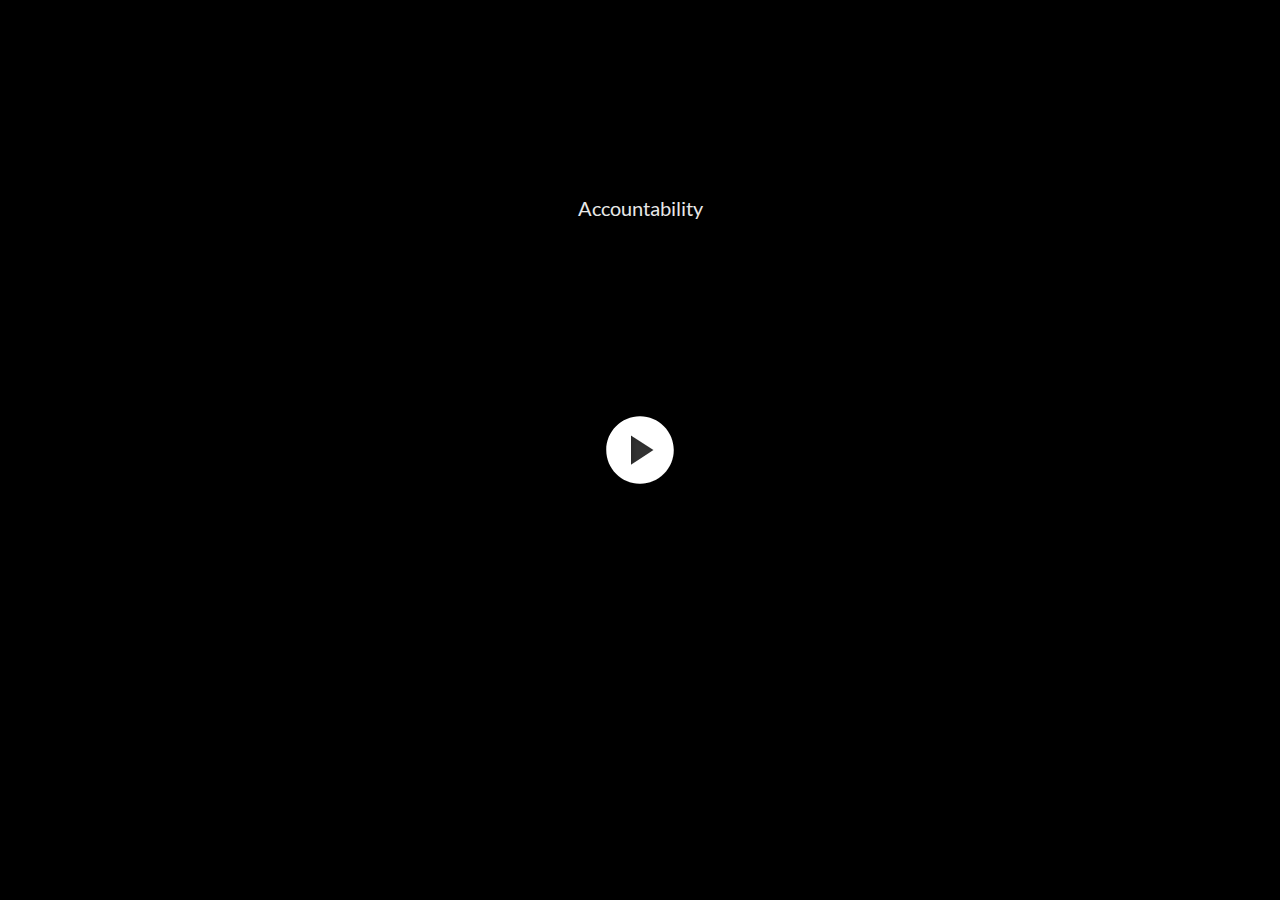
<file: index.html>
<!DOCTYPE html>
<html lang="en-US">
<head>
  <meta charset="utf-8">
  <!-- Created using Storyline 360 - http://www.articulate.com  -->
  <!-- version: 3.52.25156.0 -->
  <title>Accountability</title>
  <meta http-equiv="x-ua-compatible" content="IE=edge" />
  <meta name="viewport" content="width=device-width, initial-scale=1.0, user-scalable=no, shrink-to-fit=no, minimal-ui" />
  <meta name="apple-mobile-web-app-capable" content="yes" />
  <style>
    html, body { height: 100%; padding: 0; margin: 0 }
    #app { height: 100%; width: 100%; }
  </style>
  
  <script>window.THREE = { };</script>
</head>
<body style="background: #282828" class="cs-HTML theme-unified">
  <!-- 360 -->
  <script>!function(e){function n(e,i){return e.test(i)}function i(e){var i=e||navigator.userAgent,o=i.split("[FBAN");if(void 0!==o[1]&&(i=o[0]),this.apple={phone:n(t,i),ipod:n(d,i),tablet:!n(t,i)&&n(s,i),device:n(t,i)||n(d,i)||n(s,i)},this.amazon={phone:n(h,i),tablet:!n(h,i)&&n(a,i),device:n(h,i)||n(a,i)},this.android={phone:n(h,i)||n(b,i),tablet:!n(h,i)&&!n(b,i)&&(n(a,i)||n(r,i)),device:n(h,i)||n(a,i)||n(b,i)||n(r,i)},this.windows={phone:n(l,i),tablet:n(p,i),device:n(l,i)||n(p,i)},this.other={blackberry:n(f,i),blackberry10:n(u,i),opera:n(c,i),firefox:n(A,i),chrome:n(w,i),device:n(f,i)||n(u,i)||n(c,i)||n(A,i)||n(w,i)},this.seven_inch=n(v,i),this.any=this.apple.device||this.android.device||this.windows.device||this.other.device||this.seven_inch,this.phone=this.apple.phone||this.android.phone||this.windows.phone,this.tablet=this.apple.tablet||this.android.tablet||this.windows.tablet,"undefined"==typeof window)return this}function o(){var e=new i;return e.Class=i,e}var t=/iPhone/i,d=/iPod/i,s=/iPad/i,b=/(?=.*\bAndroid\b)(?=.*\bMobile\b)/i,r=/Android/i,h=/(?=.*\bAndroid\b)(?=.*\bSD4930UR\b)/i,a=/(?=.*\bAndroid\b)(?=.*\b(?:KFOT|KFTT|KFJWI|KFJWA|KFSOWI|KFTHWI|KFTHWA|KFAPWI|KFAPWA|KFARWI|KFASWI|KFSAWI|KFSAWA)\b)/i,l=/IEMobile/i,p=/(?=.*\bWindows\b)(?=.*\bARM\b)/i,f=/BlackBerry/i,u=/BB10/i,c=/Opera Mini/i,w=/(CriOS|Chrome)(?=.*\bMobile\b)/i,A=/(?=.*\bFirefox\b)(?=.*\bMobile\b)/i,v=new RegExp("(?:Nexus 7|BNTV250|Kindle Fire|Silk|GT-P1000)","i");"undefined"!=typeof module&&module.exports&&"undefined"==typeof window?module.exports=i:"undefined"!=typeof module&&module.exports&&"undefined"!=typeof window?module.exports=o():"function"==typeof define&&define.amd?define("isMobile",[],e.isMobile=o()):e.isMobile=o()}(this);
    window.isMobile.apple.tablet = window.isMobile.apple.tablet ||
      (navigator.platform === 'MacIntel' && navigator.maxTouchPoints > 1);
    window.isMobile.apple.device = window.isMobile.apple.device || window.isMobile.apple.tablet;
    window.isMobile.tablet = window.isMobile.tablet || window.isMobile.apple.tablet;
    window.isMobile.any = window.isMobile.any || window.isMobile.apple.tablet;
  </script>

  <div id="focus-sink" tabIndex="-1"></div>

  <div id="preso"></div>
  <script>
    window.DS = {};
    window.globals = {
      DATA_PATH_BASE: '',
      HAS_FRAME: true,
      HAS_SLIDE: true,

      lmsPresent: false,
      tinCanPresent: false,
      cmi5Present: false,
      aoSupport: false,
      scale: 'noscale',
      captureRc: false,
      browserSize: 'optimal',
      bgColor: '#282828',
      features: 'ModernPlayerRefresh,MultipleQuizTracking',
      themeName: 'unified',
      preloaderColor: '#FFFFFF',
      suppressAnalytics: false,
      productChannel: 'stable',
      publishSource: 'storyline',
      aid: 'aid|f21010da-9094-400d-a919-728c7a585649',
      cid: 'd567b743-518d-4b05-a261-0777cde7f616',
      playerVersion: '3.52.25156.0',
      maxIosVideoElements: 5,

      
      parseParams: function(qs) {
        if (window.globals.parsedParams != null) {
          return window.globals.parsedParams;
        }
        qs = (qs || window.location.search.substr(1)).split('+').join(' ');
        var params = {},
            tokens,
            re = /[?&]?([^=]+)=([^&]*)/g;

        while (tokens = re.exec(qs)) {
          params[decodeURIComponent(tokens[1]).trim()] =
            decodeURIComponent(tokens[2]).trim();
        }
        window.globals.parsedParams = params;
        return params;
      }

    };

    (function() {

      var classTypes = [ 'desktop', 'mobile', 'phone', 'tablet' ];

      var addDeviceClasses = function(prefix, testObj) {
        var curr, i;
        for (i = 0; i < classTypes.length; i++) {
          curr = classTypes[i];
          if (testObj[curr]) {
            document.body.classList.add(prefix + curr);
          }
        }
      };

      var params = window.globals.parseParams(),
          isDevicePreview = params.devicepreview === '1',
          isPhoneOverride = params.deviceType === 'phone' || (isDevicePreview && params.phone == '1'),
          isTabletOverride = (params.deviceType === 'tablet' || isDevicePreview) && !isPhoneOverride,
          isMobileOverride = isPhoneOverride || isTabletOverride;

      var deviceView = {
        desktop: !window.isMobile.any && !isMobileOverride,
        mobile: window.isMobile.any || isMobileOverride,
        phone: isPhoneOverride || (window.isMobile.phone && !isTabletOverride),
        tablet: isTabletOverride || window.isMobile.tablet
      };

      window.globals.deviceView = deviceView;
      window.isMobile.desktop = !window.isMobile.any;
      window.isMobile.mobile = window.isMobile.any;

      addDeviceClasses('view-', deviceView);

    })();
  </script>
  
  <script src='story_content/user.js' type=text/javascript></script>
  <div class="slide-loader"></div>

  <script type="text/javascript">
    var doc = document, loader = doc.body.querySelector('.slide-loader'); [ 1, 2, 3 ].forEach(function(n) { var d = doc.createElement('div'); d.style.backgroundColor = window.globals.preloaderColor; d.classList.add('mobile-loader-dot'); d.classList.add('dot' + n); loader.appendChild(d); });
  </script>

  <div class="mobile-load-title-overlay" style="display: none">
    <div class="mobile-load-title">Accountability</div>
  </div>

  <div class="mobile-chrome-warning"></div>

  <script>
    
    if (window.autoSpider && window.vInterfaceObject) {
      document.querySelector('.mobile-load-title-overlay').style.display = 'none';
    }
  </script>

  

  <link rel="stylesheet" href="html5/data/css/output.min.css" data-noprefix />
</body>
<script src="html5/lib/scripts/bootstrapper.min.js"></script>
</html>
</file>
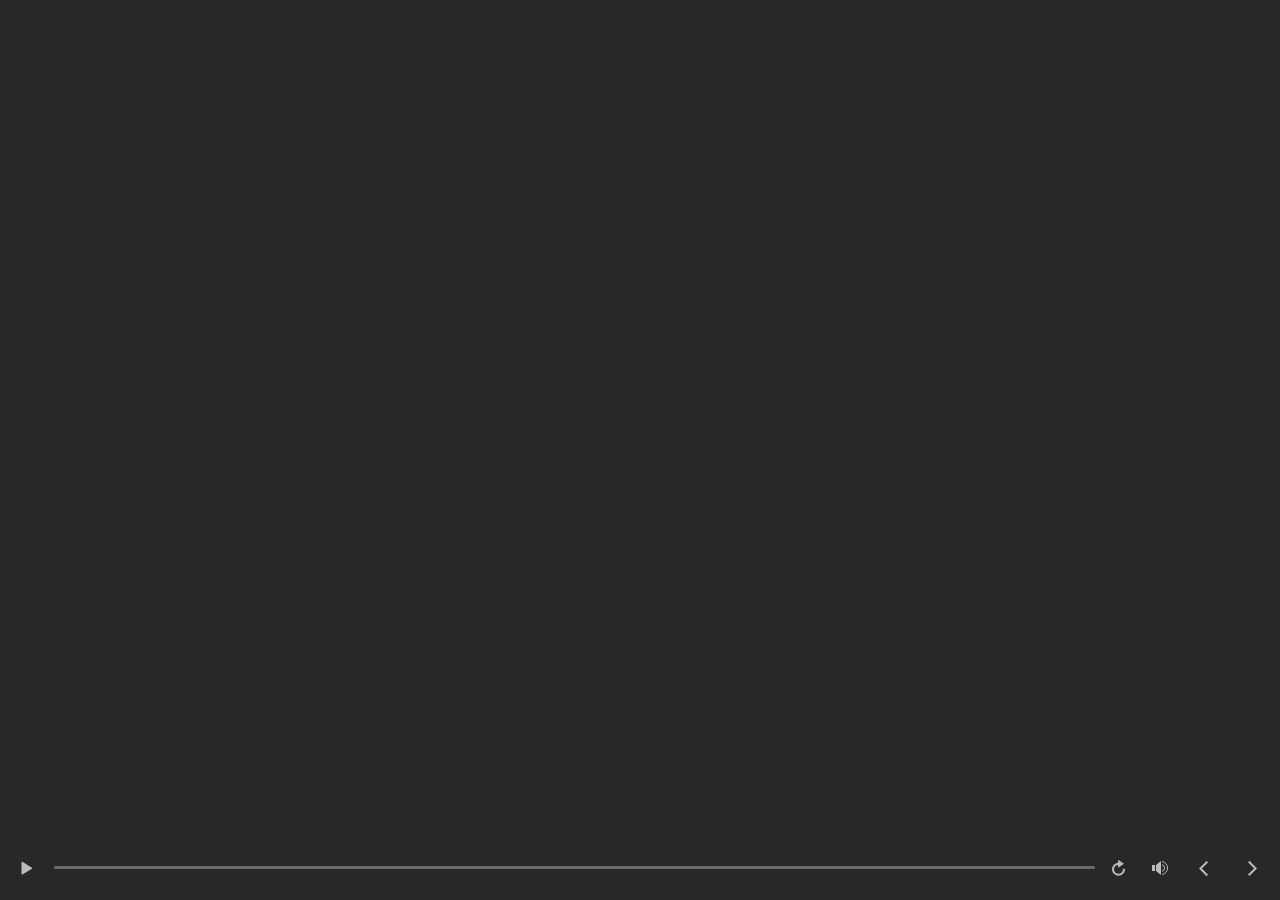
<file: index_lms.html>
<!DOCTYPE html>
<html lang="en-US">
<head>
  <meta charset="utf-8">
  <!-- Created using Storyline 360 - http://www.articulate.com  -->
  <!-- version: 3.52.25156.0 -->
  <title>Accountability</title>
  <meta http-equiv="x-ua-compatible" content="IE=edge" />
  <meta name="viewport" content="width=device-width, initial-scale=1.0, user-scalable=no, shrink-to-fit=no, minimal-ui" />
  <meta name="apple-mobile-web-app-capable" content="yes" />
  <style>
    html, body { height: 100%; padding: 0; margin: 0 }
    #app { height: 100%; width: 100%; }
  </style>
  <script src="lms/scormdriver.js" charset="utf-8"></script>
  <script>window.THREE = { };</script>
</head>
<body style="background: #282828" class="cs-HTML theme-unified">
  <!-- 360 -->
  <script>!function(e){function n(e,i){return e.test(i)}function i(e){var i=e||navigator.userAgent,o=i.split("[FBAN");if(void 0!==o[1]&&(i=o[0]),this.apple={phone:n(t,i),ipod:n(d,i),tablet:!n(t,i)&&n(s,i),device:n(t,i)||n(d,i)||n(s,i)},this.amazon={phone:n(h,i),tablet:!n(h,i)&&n(a,i),device:n(h,i)||n(a,i)},this.android={phone:n(h,i)||n(b,i),tablet:!n(h,i)&&!n(b,i)&&(n(a,i)||n(r,i)),device:n(h,i)||n(a,i)||n(b,i)||n(r,i)},this.windows={phone:n(l,i),tablet:n(p,i),device:n(l,i)||n(p,i)},this.other={blackberry:n(f,i),blackberry10:n(u,i),opera:n(c,i),firefox:n(A,i),chrome:n(w,i),device:n(f,i)||n(u,i)||n(c,i)||n(A,i)||n(w,i)},this.seven_inch=n(v,i),this.any=this.apple.device||this.android.device||this.windows.device||this.other.device||this.seven_inch,this.phone=this.apple.phone||this.android.phone||this.windows.phone,this.tablet=this.apple.tablet||this.android.tablet||this.windows.tablet,"undefined"==typeof window)return this}function o(){var e=new i;return e.Class=i,e}var t=/iPhone/i,d=/iPod/i,s=/iPad/i,b=/(?=.*\bAndroid\b)(?=.*\bMobile\b)/i,r=/Android/i,h=/(?=.*\bAndroid\b)(?=.*\bSD4930UR\b)/i,a=/(?=.*\bAndroid\b)(?=.*\b(?:KFOT|KFTT|KFJWI|KFJWA|KFSOWI|KFTHWI|KFTHWA|KFAPWI|KFAPWA|KFARWI|KFASWI|KFSAWI|KFSAWA)\b)/i,l=/IEMobile/i,p=/(?=.*\bWindows\b)(?=.*\bARM\b)/i,f=/BlackBerry/i,u=/BB10/i,c=/Opera Mini/i,w=/(CriOS|Chrome)(?=.*\bMobile\b)/i,A=/(?=.*\bFirefox\b)(?=.*\bMobile\b)/i,v=new RegExp("(?:Nexus 7|BNTV250|Kindle Fire|Silk|GT-P1000)","i");"undefined"!=typeof module&&module.exports&&"undefined"==typeof window?module.exports=i:"undefined"!=typeof module&&module.exports&&"undefined"!=typeof window?module.exports=o():"function"==typeof define&&define.amd?define("isMobile",[],e.isMobile=o()):e.isMobile=o()}(this);
    window.isMobile.apple.tablet = window.isMobile.apple.tablet ||
      (navigator.platform === 'MacIntel' && navigator.maxTouchPoints > 1);
    window.isMobile.apple.device = window.isMobile.apple.device || window.isMobile.apple.tablet;
    window.isMobile.tablet = window.isMobile.tablet || window.isMobile.apple.tablet;
    window.isMobile.any = window.isMobile.any || window.isMobile.apple.tablet;
  </script>

  <div id="focus-sink" tabIndex="-1"></div>

  <div id="preso"></div>
  <script>
    window.DS = {};
    window.globals = {
      DATA_PATH_BASE: '',
      HAS_FRAME: true,
      HAS_SLIDE: true,

      lmsPresent: true,
      tinCanPresent: false,
      cmi5Present: false,
      aoSupport: false,
      scale: 'noscale',
      captureRc: false,
      browserSize: 'optimal',
      bgColor: '#282828',
      features: 'ModernPlayerRefresh,MultipleQuizTracking',
      themeName: 'unified',
      preloaderColor: '#FFFFFF',
      suppressAnalytics: false,
      productChannel: 'stable',
      publishSource: 'storyline',
      aid: 'aid|f21010da-9094-400d-a919-728c7a585649',
      cid: 'd567b743-518d-4b05-a261-0777cde7f616',
      playerVersion: '3.52.25156.0',
      maxIosVideoElements: 5,

      
      parseParams: function(qs) {
        if (window.globals.parsedParams != null) {
          return window.globals.parsedParams;
        }
        qs = (qs || window.location.search.substr(1)).split('+').join(' ');
        var params = {},
            tokens,
            re = /[?&]?([^=]+)=([^&]*)/g;

        while (tokens = re.exec(qs)) {
          params[decodeURIComponent(tokens[1]).trim()] =
            decodeURIComponent(tokens[2]).trim();
        }
        window.globals.parsedParams = params;
        return params;
      }

    };

    (function() {

      var classTypes = [ 'desktop', 'mobile', 'phone', 'tablet' ];

      var addDeviceClasses = function(prefix, testObj) {
        var curr, i;
        for (i = 0; i < classTypes.length; i++) {
          curr = classTypes[i];
          if (testObj[curr]) {
            document.body.classList.add(prefix + curr);
          }
        }
      };

      var params = window.globals.parseParams(),
          isDevicePreview = params.devicepreview === '1',
          isPhoneOverride = params.deviceType === 'phone' || (isDevicePreview && params.phone == '1'),
          isTabletOverride = (params.deviceType === 'tablet' || isDevicePreview) && !isPhoneOverride,
          isMobileOverride = isPhoneOverride || isTabletOverride;

      var deviceView = {
        desktop: !window.isMobile.any && !isMobileOverride,
        mobile: window.isMobile.any || isMobileOverride,
        phone: isPhoneOverride || (window.isMobile.phone && !isTabletOverride),
        tablet: isTabletOverride || window.isMobile.tablet
      };

      window.globals.deviceView = deviceView;
      window.isMobile.desktop = !window.isMobile.any;
      window.isMobile.mobile = window.isMobile.any;

      addDeviceClasses('view-', deviceView);

    })();
  </script>
  
  <script src='story_content/user.js' type=text/javascript></script>
  <div class="slide-loader"></div>

  <script type="text/javascript">
    var doc = document, loader = doc.body.querySelector('.slide-loader'); [ 1, 2, 3 ].forEach(function(n) { var d = doc.createElement('div'); d.style.backgroundColor = window.globals.preloaderColor; d.classList.add('mobile-loader-dot'); d.classList.add('dot' + n); loader.appendChild(d); });
  </script>

  <div class="mobile-load-title-overlay" style="display: none">
    <div class="mobile-load-title">Accountability</div>
  </div>

  <div class="mobile-chrome-warning"></div>

  <script>
    
    if (window.autoSpider && window.vInterfaceObject) {
      document.querySelector('.mobile-load-title-overlay').style.display = 'none';
    }
  </script>

  

  <link rel="stylesheet" href="html5/data/css/output.min.css" data-noprefix />
</body>
<script src="html5/lib/scripts/bootstrapper.min.js"></script>
</html>
</file>
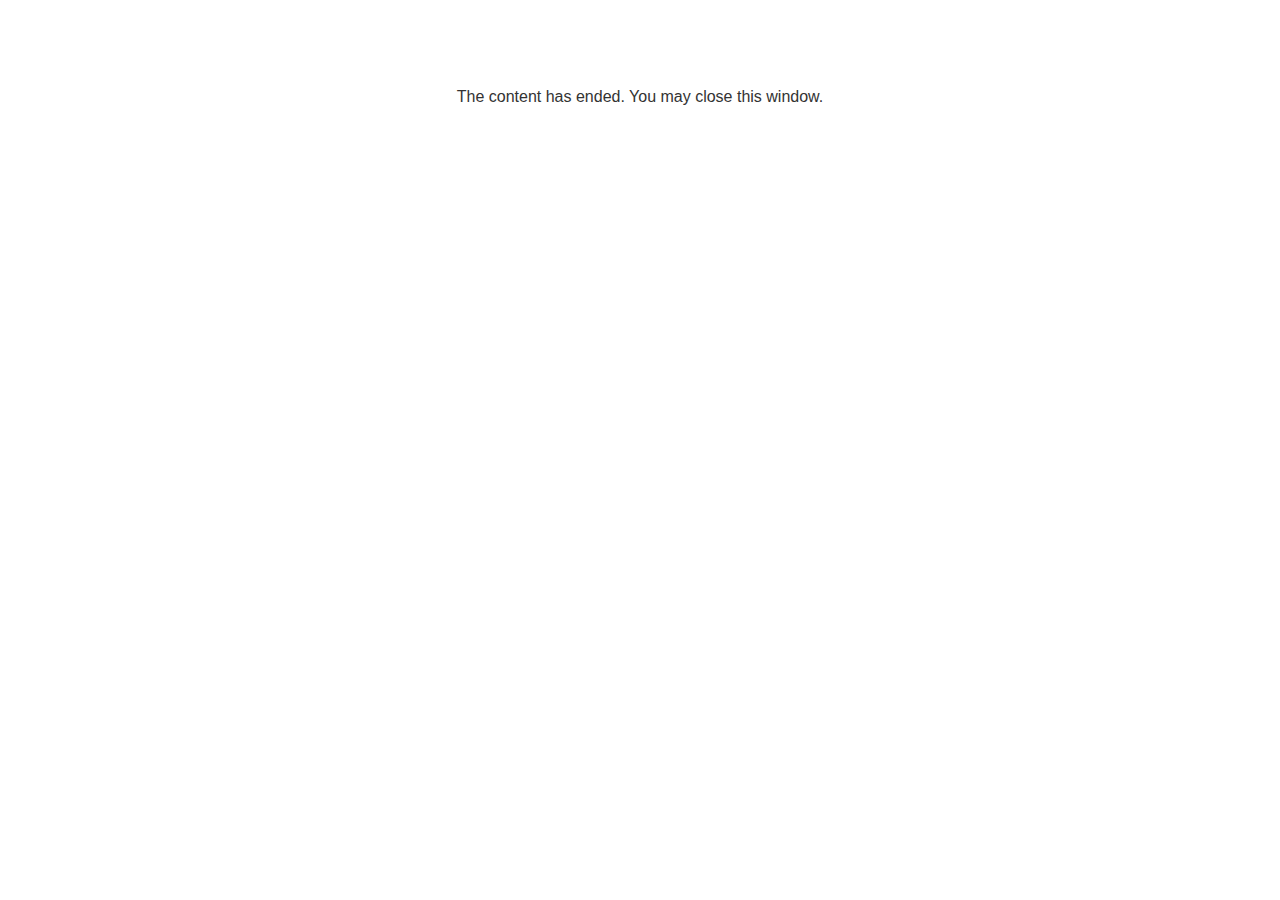
<file: lms/goodbye.html>
<!doctype html>
<html>
<body style="background-color: #ffffff;">

<p role="alert" style="color: #333333;font-family: Lato, articulate, tahoma, arial;font-size: medium;text-align: center;">
<br><br><br><br>
The content has ended. You may close this window.
</p>

</body>
</html>
</file>
